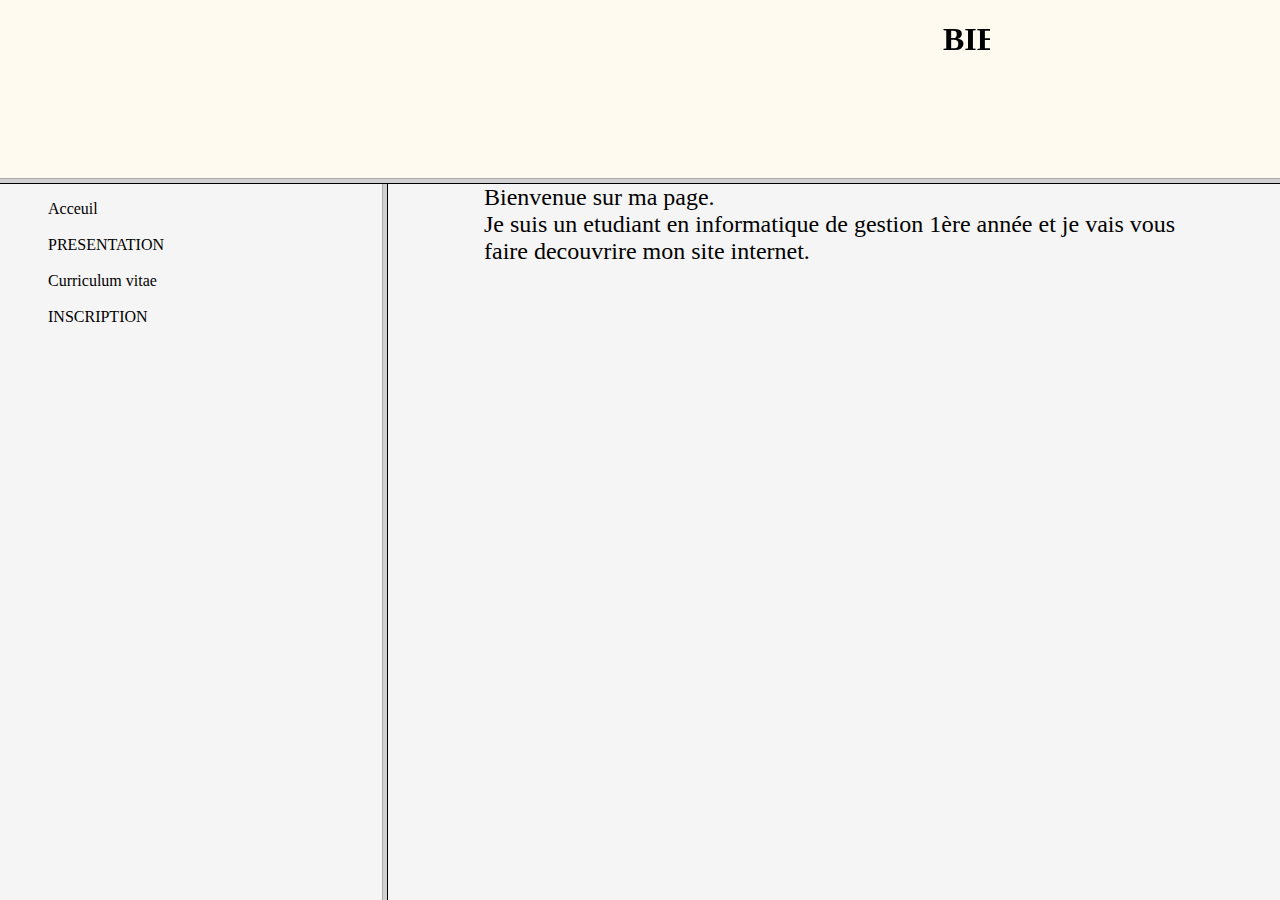
<file: index.html>
<!DOCTYPE html>
<html>
	<head>
		<meta charset="utf-8">
		<meta name="viewport" content="width=device-width, initial-scale=1">
		<title></title>
	</head>
	<frameset rows="20%,80%">
		<frame src="eneam.html">
		  <frameset cols="30%,70%">
		  	<frame src=presentation.html>
		  	<frame name="ab" src="acceuil.html">
		  </frameset>

	</frameset>
</html>
</file>
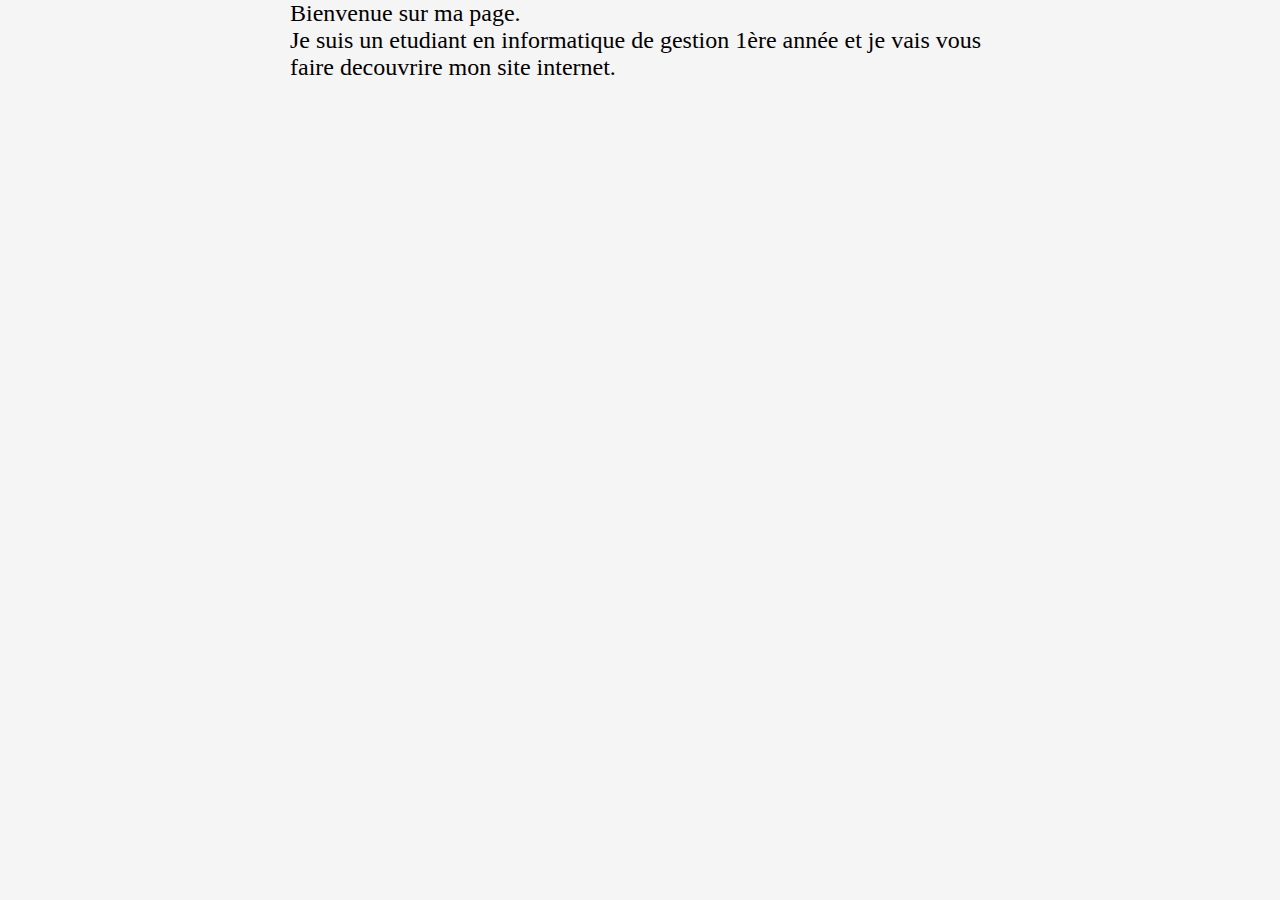
<file: acceuil.html>
<!DOCTYPE html>
<html>
	<head>
		<meta charset="utf-8">
		<link rel="stylesheet" type="text/css" href="styleformulaire.css">
		<title></title>
	</head>
	<body id="cd">
    Bienvenue sur ma page.<br>Je suis un etudiant en informatique de gestion 1ère année et je vais vous faire decouvrire mon site internet.
	</body>
</html>
</file>
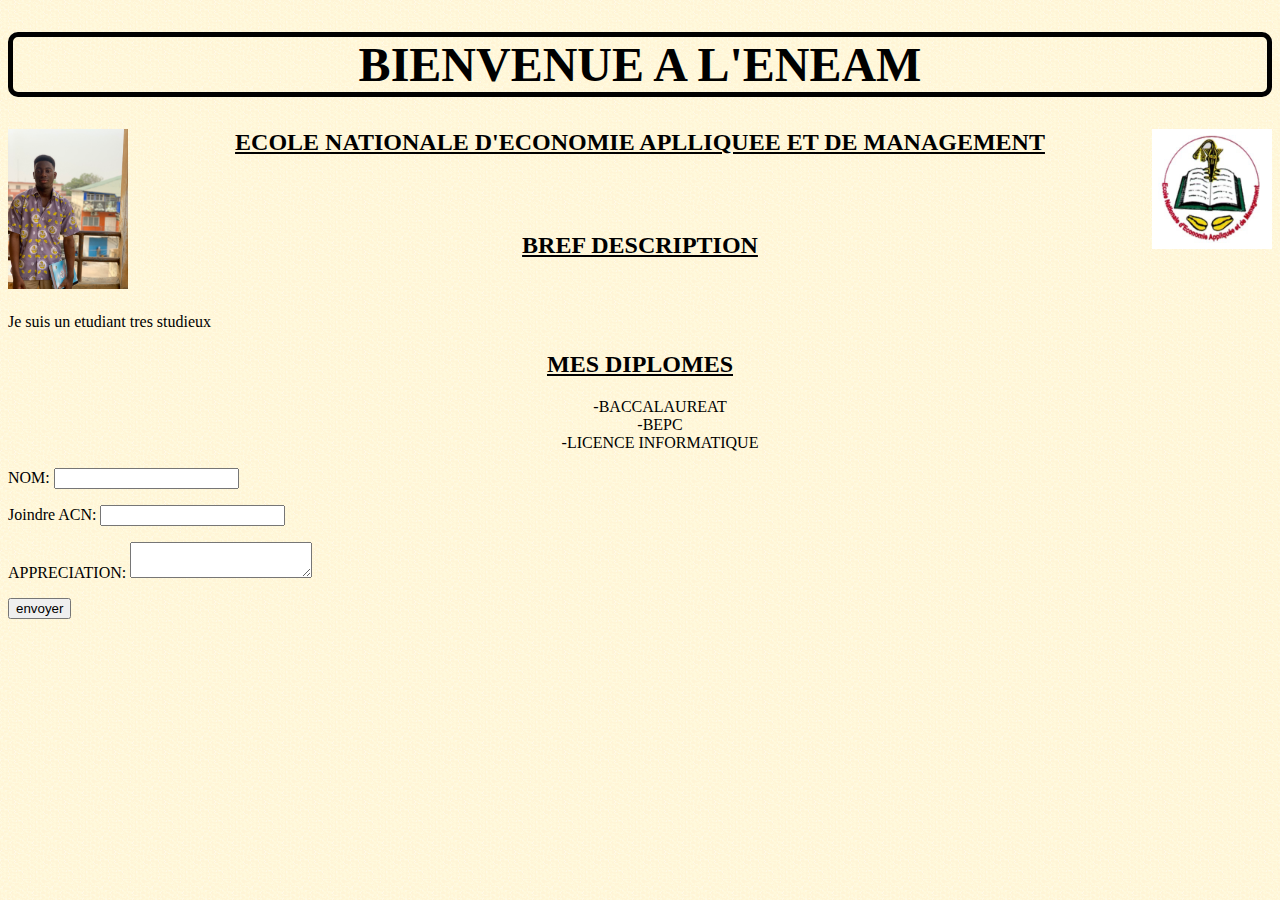
<file: EXO.html>
<!DOCTYPE html>
<html>
	<head>
		<meta charset="utf-8">
	    <link rel="stylesheet" type="text/css" href="exo.css">

		<title>mon titre</title>
	</head>
	<body>
           <h1>BIENVENUE A L'ENEAM</h1>
           <h2><img id="img" src="IMG_3439.jpg"> ECOLE NATIONALE D'ECONOMIE APLLIQUEE ET DE MANAGEMENT<img id="img1" src="abc.jpeg"></h2><br><br>
           <h2>BREF DESCRIPTION</h2>
           <br><p>Je suis un etudiant tres studieux </p>
           <h2>MES DIPLOMES</h2>
           <ul>
           	<li>-BACCALAUREAT</li>
           	<li>-BEPC</li>
           	<li>-LICENCE INFORMATIQUE</li>
           </ul>
           <form method="post" action="traitement.php">
           	<p class="un">
           <label for="NOM"> NOM:</label>
           <input type="text" name="NOM" id="NOM">	
           </p>
           <p class="un">
           <label for="ACN"> Joindre ACN:</label>
           <input type="text" name=" ACN" id="ACN">
           </p>
           <p id="ap">
           	<label for="appreciation"> APPRECIATION:</label>
           	<textarea name="appreciation" id="appreciation" s ></textarea>
           </p>
           	<input type="submit" value="envoyer" size="10">	
           </form>
	</body>
</html>
</file>
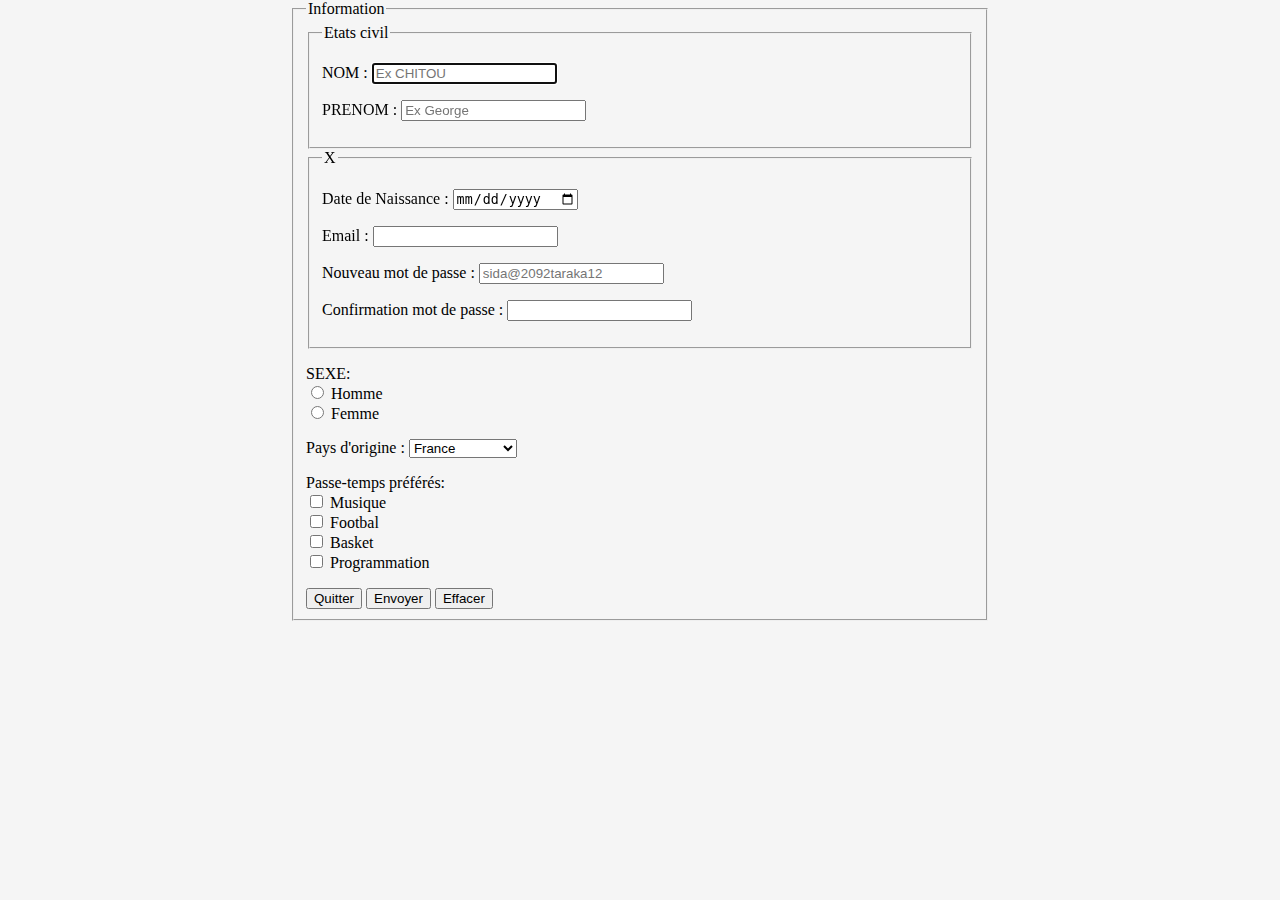
<file: formulaire1.html>
<!DOCTYPE html>
<html>
    <head>
	      <meta charset="utf-8">
	      <title>formulaire d'inscription</title>
          <link rel="stylesheet" type="text/css" href="styleformulaire.css">
    </head>
    <body>
        
        <div id="block_page">
        	<form method="post" action="traitement.php">
                <div id="type">
                    <fieldset> 
                        <legend>Information</legend>
                        <fieldset>
                            <legend>Etats civil</legend>
                    		<p id="nom">
                    			<label for="nom">NOM :</label> 
                    			<input type="texte" name="nom" id="nom" size="20" placeholder="Ex CHITOU" autofocus required>
                            </p>
                    		<p id="prenom">
                    				<label for="prenom">PRENOM :</label>
                    				<input type="texte" name="prenom" id="prenom" placeholder="Ex George" required>
                    		</p>
                        </fieldset> 

                        <fieldset> 
                            <legend>X</legend>
                    		<p id="date"><label for="date"> Date de Naissance :</label>
                    			<input type="date" name="date" id="date" required></p>
                            <p >
                                <label for="email"> Email :</label>
                                <input type="email" name="email" id="email" required>
                            </p>    
                            <p><label for="new pass"> Nouveau mot de passe :</label>
                                <input type="password" name="new pass" id=" new pass" placeholder="sida@2092taraka12" size="20" required></p>
                            <p><label for="pass"> Confirmation mot de passe :</label>
                                <input type="password" name="pass" id="pass"size="20"required></p>
                        </fieldset>      
                		
                        <p>
                            SEXE:<br>
                            <input type="radio" name="sexe" id="h" value="Homme">
                            <label for="h">Homme</label>
                            <br>
                            <input type="radio" name="sexe" value="Femme" id="f">
                            <label for="f">Femme</label>
                        </p>
                		<p id="nationalité">
                			<label for="nationalité"> Pays d'origine :</label>
                			<select name="nationalité" id="nationalité">
                				<option value="france">France</option>
                                <option value="japon">Benin</option>
                                <option value="espagne">Espagne</option>
                                <option value="italie">Italie</option>
                                <option value="royaume-uni">Royaume-Uni</option>
                                <option value="canada">Canada</option>
                                <option value="etats-unis">États-Unis</option> 
                                <option value="chine">Chine</option>
                				<option value="japon">Afrique du sud</option>
                                <option value="japon">Mali</option>
                                <option value="japon">Senegal</option>
                                <option value="japon">Ethiopie</option>
                                <option value="japon">Gabon</option>
                                <option value="japon">Algerie</option>
                                <option value="japon">Australie</option>
                                <option value="japon">Egypte</option>
                                <option value="japon">Canada</option>
                                <option value="japon">Lyban</option>
                                <option value="japon">Rwanda</option>
                                <option value="japon">Congo</option>
                                <option value="japon">Togo</option>
                			</select>
                		</p>
                        <p>
                            Passe-temps préférés:<br>
                            <input type="checkbox" name="musique" id="m">
                            <label for="m">Musique</label><br>
                            <input type="checkbox" name="football" id="foot">
                            <label for="foot">Footbal</label><br>
                            <input type="checkbox" name="basket" id="Basket">
                            <label for="basket">Basket</label><br>
                            <input type="checkbox" name="Programmation" id="pro">
                            <label for="pro">Programmation</label>
                        </p>
                        <input type="submit" value="Quitter">
            			<input type="submit" value="Envoyer">
                        <input type="submit" value="Effacer">
                    </fieldset>    
                </div>    
        	</form>
        </div>
    </body>
</html>
</file>
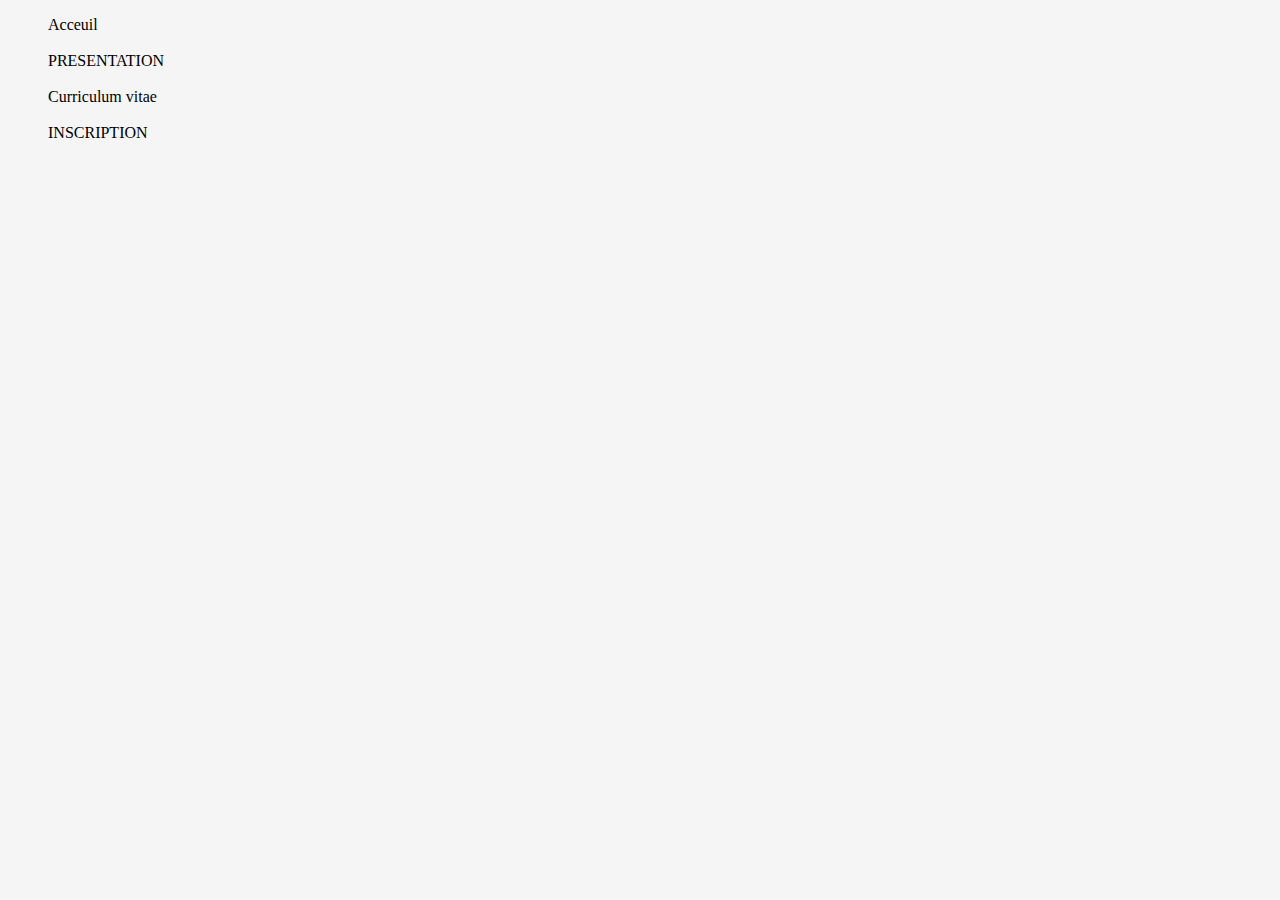
<file: presentation.html>
<!DOCTYPE html>
<html>
	<head>
		<link rel="stylesheet" type="text/css" href="presentation.css">
		<meta charset="utf-8">
		<meta name="viewport" content="width=device-width, initial-scale=1">
		<title></title>
	</head>
	<body id="presentation">
		<ol>
			<li><a href="acceuil.html" target="ab">Acceuil</a></li><br>
			<li><a href="EXO.html" target="ab">PRESENTATION</a></li><br>
			<li><a href="tableau.html"target="ab">Curriculum vitae</a></li><br>
			<li><a href="formulaire1.html" target="ab">INSCRIPTION</a></li><br>
		</ol>
	</body>
</html>
</file>
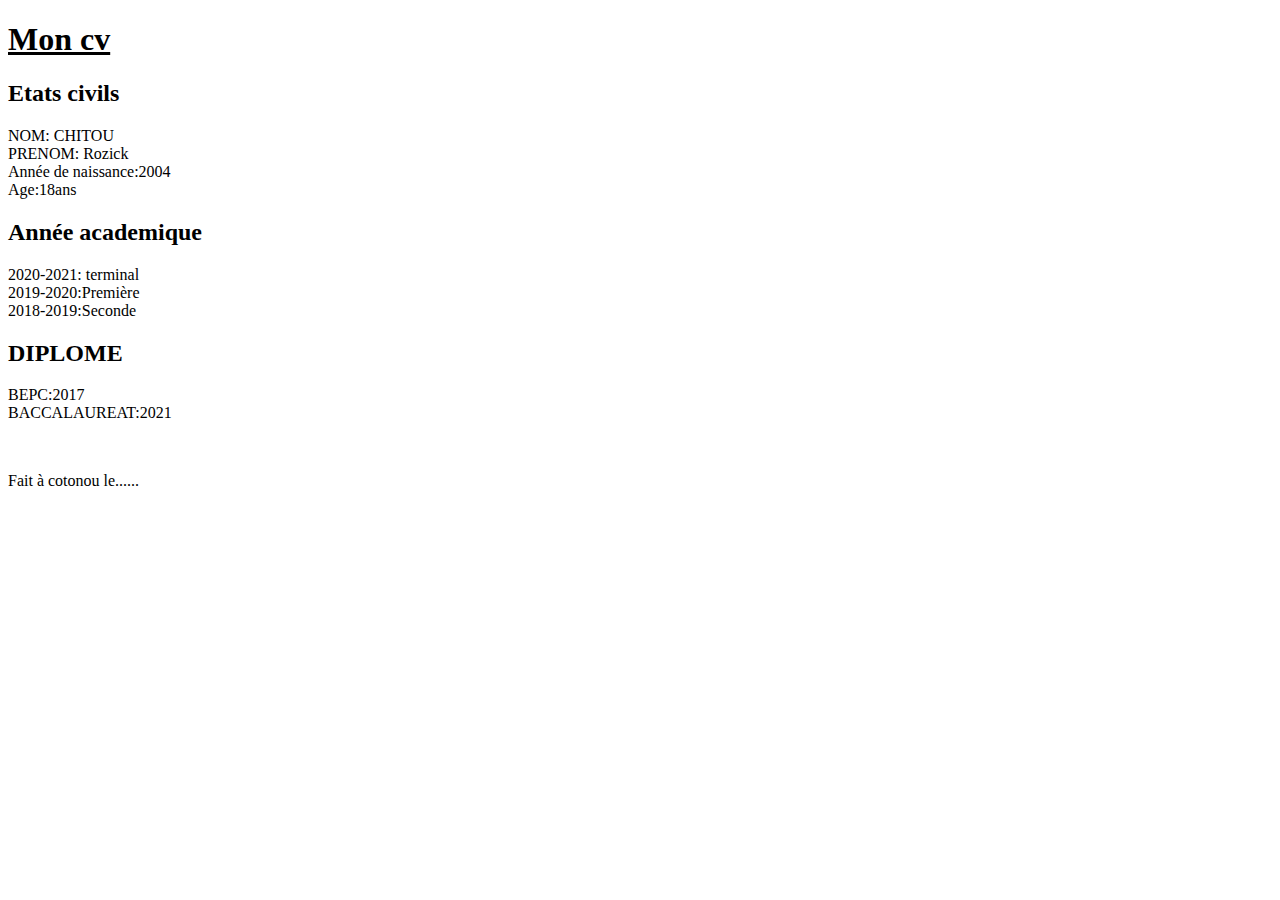
<file: tableau.html>
<!DOCTYPE html>
<html>
	<head>
		<meta charset="utf-8">
		<title>moncv</title>
		<link rel="stylesheet" type="text/css" href="tableau.css">
	</head>
	<body>
		<h1>Mon cv</h1>
		<h2>Etats civils</h2> 
		<p>NOM: CHITOU<br>PRENOM: Rozick<br>Année de naissance:2004<br>
		Age:18ans</p>
		<h2>Année academique</h2>
		<p>2020-2021: terminal<br>2019-2020:Première<br>2018-2019:Seconde</p>
		<h2>DIPLOME</h2>
		<p>BEPC:2017<br>BACCALAUREAT:2021</p>
		<br>
		<p>Fait à cotonou le......</p>

	</body>
</html>
</file>
<file: styleformulaire.css>
#block_page
{
	
}
body
{
	
	width: 700px;
	margin: auto;
	background: whitesmoke;
}
#type p
{
	border-radius: 10px;
	
}
#image
{
	display: block;
	width: 50px;
	
}
#IG 
{
	color: black;
	background: floralwhite;
}
#cd
{
	
	font-size: 1.5em;
}
</file>
<file: exo.css>
#img
{
	float: left;
}
#img1
{
	float: right;
}
h2
{
	text-align: center;
	vertical-align: top;
	text-decoration: underline;
}
h1
{
	text-align: center;
   vertical-align: top;
   font-size: 3em; 
   border: black solid 5px;
   border-radius: 10px;

}
img
{
	width: 120px;
}
ul 
{
	text-align: center;
	list-style: none;
}
body
{
	background: url(fond_jaune.png);
}
#ap
{
	border-radius: 10px;
}
</file>
<file: presentation.css>
li
{
	list-style: none;
}
body
{
	color: white;
	background: whitesmoke;
}
a
{
	text-decoration: none;
	color: black;
	transition: all 0.2s ease;
	display: block;
}
a:hover
{
	color: red;
	padding-left: 7px;
}
</file>
<file: tableau.css>
h1
{
	text-decoration: underline;
</file>
